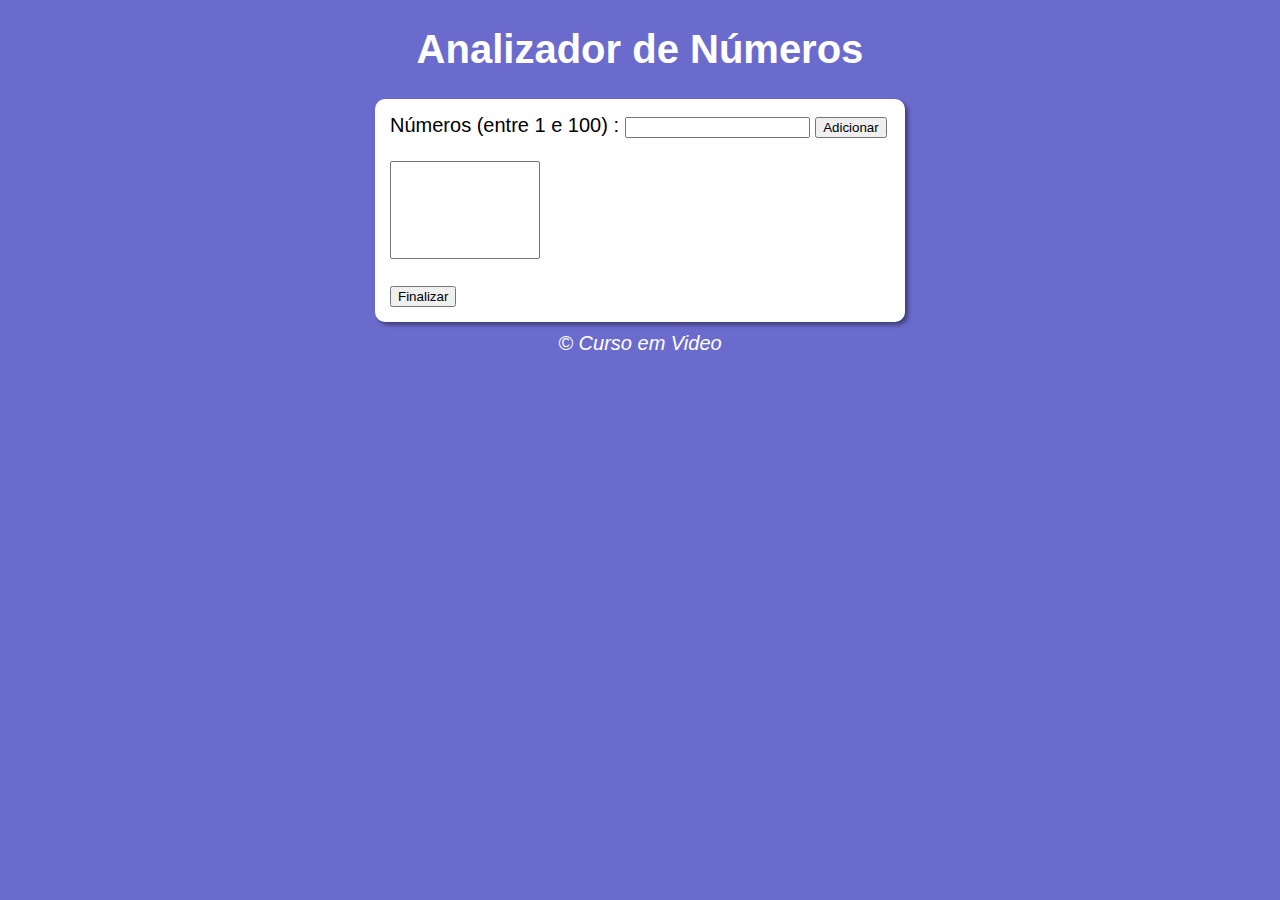
<file: aula16ex/index.html>
<!DOCTYPE html>
<html lang="pt-br">
<head>
    <meta charset="UTF-8">
    <meta name="viewport" content="width=device-width, initial-scale=1.0">
    <link rel="stylesheet" href="estilo.css">
    <title>Document</title>
</head>
<body>
    <header>
        <h1>Analizador de Números</h1>
    </header>
    <section>
        <div>
            Números (entre 1 e 100) :
            <input type="number" name="fnum" id="fnum">
            <input type="button" value="Adicionar" onclick="adicionar()">
            <br>
            <br>
            <select name="flista" id="flista" size="6"></select>
            <br>
            <br>
            <input type="button" value="Finalizar">
        </div>
        <div id="res">

        </div>
    </section>
    <footer>&copy; Curso em Video</footer>
    <script src="index.js"></script>
</body>
</html>
</file>
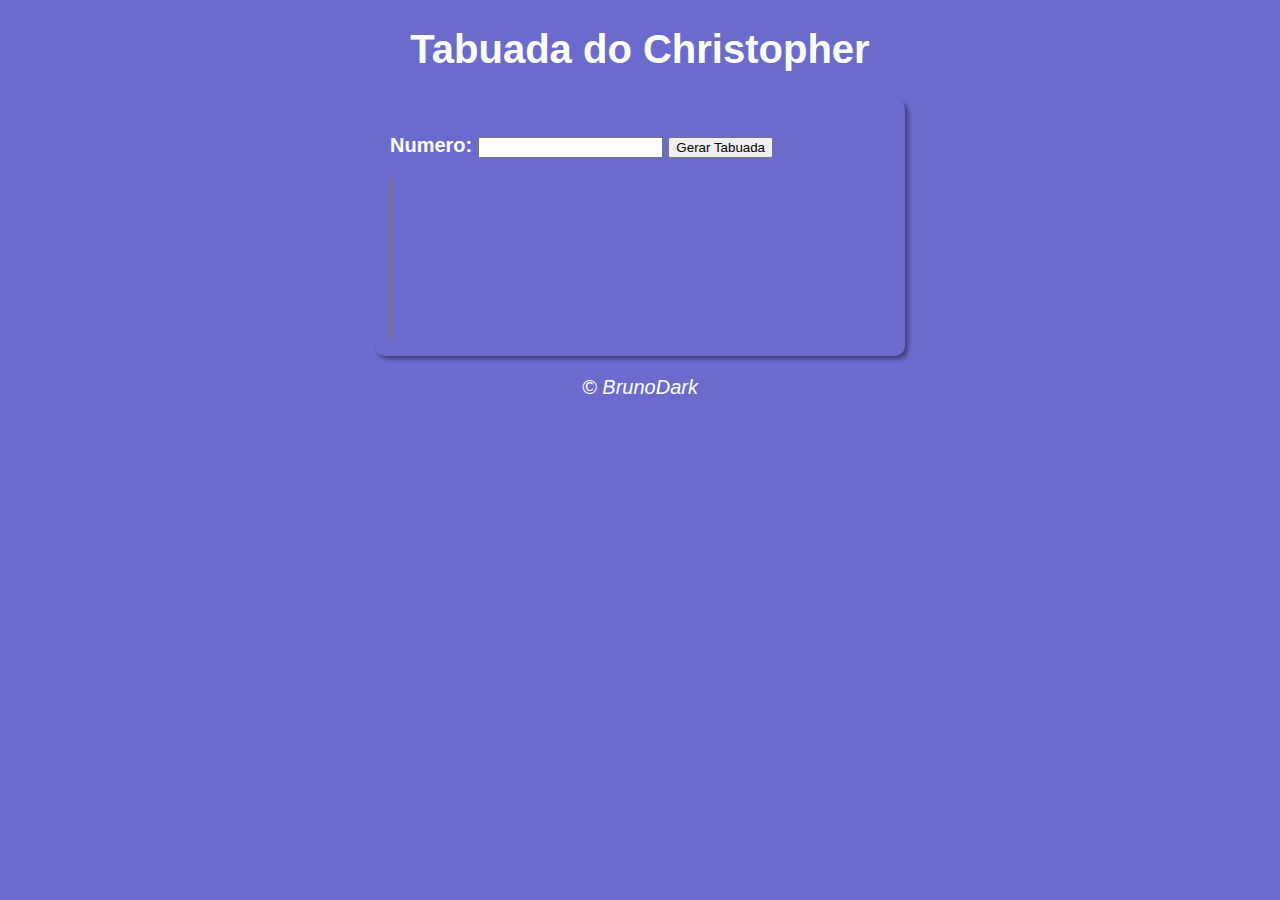
<file: aula14ex/ex017/index.html>
<!DOCTYPE html>
<html lang="pt-br">
<head>
    <meta charset="UTF-8">
    <meta name="viewport" content="width=device-width, initial-scale=1.0">
    <link rel="shortcut icon" href="One-Piece-Logo-PNG.png" type="image/x-icon">
    <link rel="stylesheet" href="estilo.css">
    <title>Tabuada</title>
</head>
<body>
    <header>
        <h1>Tabuada do Christopher</h1>
    </header>
    <section>
        <div class="conteudo">
            <p>Numero: <input type="number" name="num" id="txtn">
            <input type="button" value="Gerar Tabuada" onclick="tabuada()" id="botao"></p>
        </div>
        <div class="conteudo">
            <select name="tabuada" id="seltab" size="10"></select>
        </div>
    </section>
    <footer>
        <p>&copy; BrunoDark</p>
    </footer>
    <script src="script.js"></script>
</body>
</html>
</file>
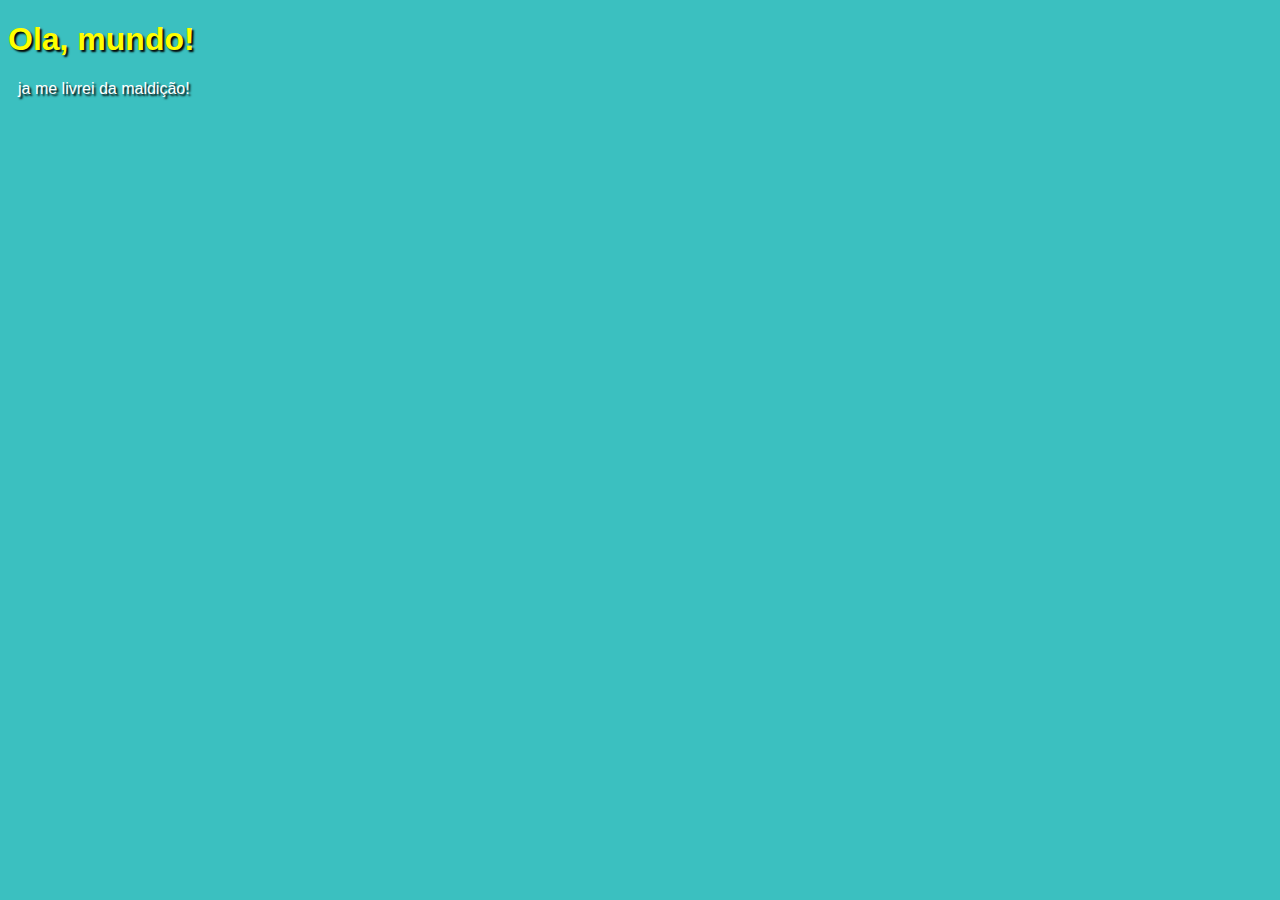
<file: aula04/ex001.html>
<!DOCTYPE html>
<html lang="pt-br">
<head>
    <meta charset="UTF-8">
    <meta name="viewport" content="width=device-width, initial-scale=1.0">
    <title>Meu primeiro programa</title>
    <style>
        body{
            font-family: Arial, Helvetica, sans-serif;
            background-color: rgb(59, 192, 192);
            color: white;
            text-shadow: 2px 2px 2px black;
        }

        h1{
            color: yellow;
        }

        p{
            margin-left: 10px;
        }
    </style>
</head>
<body>
    <h1>Ola, mundo!</h1>
    <p>ja me livrei da maldição!</p>
    <script>
        window.alert('Minha primeira mensagem!')
        window.confirm('Esta gostando de Javascript?')
        window.prompt('Qual é seu nome?')
    </script>
</body>
</html>
</file>
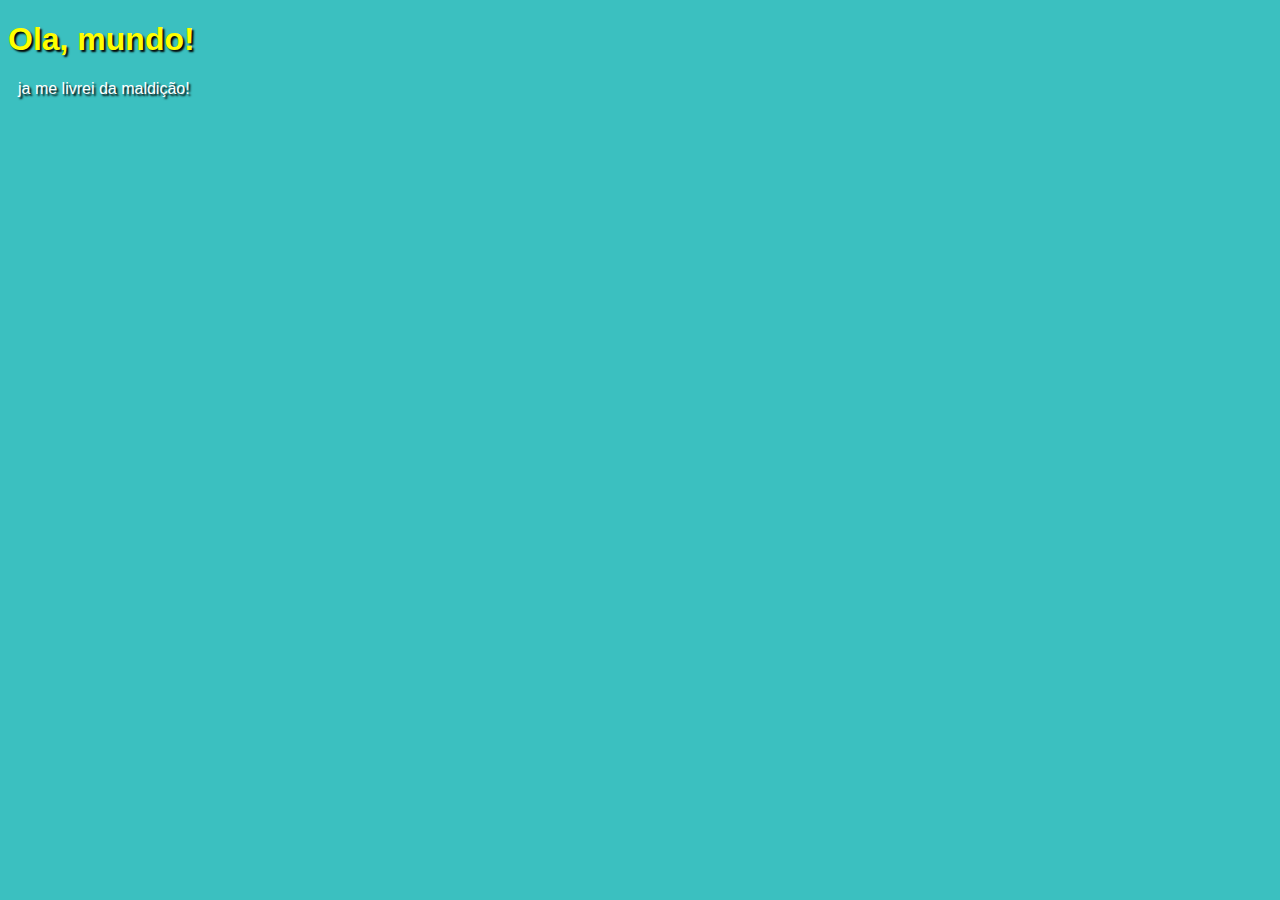
<file: aula06/ex002.html>
<!DOCTYPE html>
<html lang="pt-br">
<head>
    <meta charset="UTF-8">
    <meta name="viewport" content="width=device-width, initial-scale=1.0">
    <title>Meu primeiro programa</title>
    <style>
        body{
            font-family: Arial, Helvetica, sans-serif;
            background-color: rgb(59, 192, 192);
            color: white;
            text-shadow: 2px 2px 2px black;
        }

        h1{
            color: yellow;
        }

        p{
            margin-left: 10px;
        }
    </style>
</head>
<body>
    <h1>Ola, mundo!</h1>
    <p>ja me livrei da maldição!</p>
    <script>
       let nome = window.prompt('Qual é seu nome?')
       window.alert('É um grande prazer te conhecer, ' + nome)
    </script>
</body>
</file>
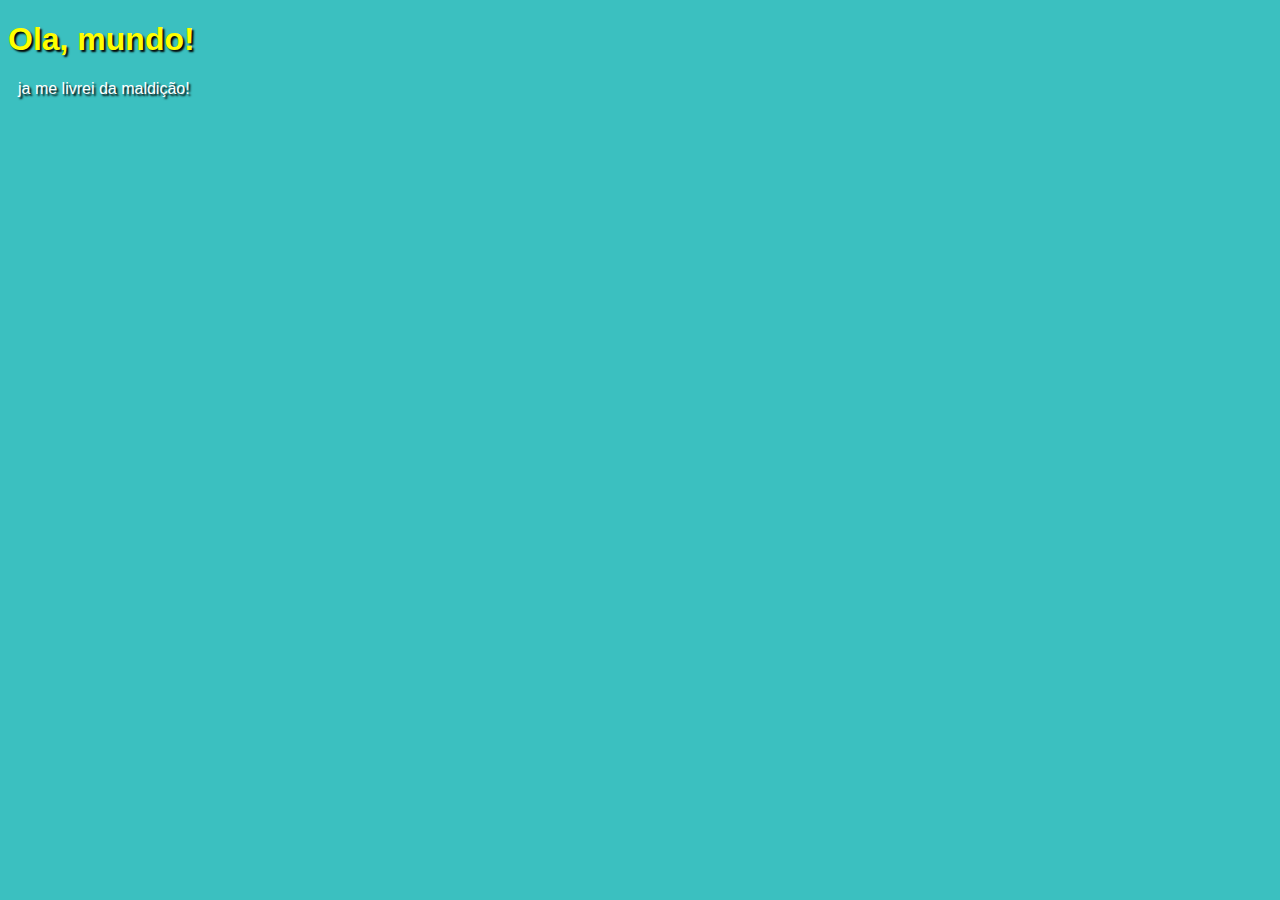
<file: aula06/ex003.html>
<!DOCTYPE html>
<html lang="pt-br">
<head>
    <meta charset="UTF-8">
    <meta name="viewport" content="width=device-width, initial-scale=1.0">
    <title>Meu primeiro programa</title>
    <style>
        body{
            font-family: Arial, Helvetica, sans-serif;
            background-color: rgb(59, 192, 192);
            color: white;
            text-shadow: 2px 2px 2px black;
        }

        h1{
            color: yellow;
        }

        p{
            margin-left: 10px;
        }
    </style>
</head>
<body>
    <h1>Ola, mundo!</h1>
    <p>ja me livrei da maldição!</p>
    <script>
       var n1 = Number.parseInt(window.prompt('Digite um numero: '))
       var n2 = Number.parseInt(window.prompt('Digite outro numero: '))
       var s = n1 + n2
       window.alert(`A soma entre ${n1} e ${n2} é igual a ${s}`)
    </script>
</body>
</file>
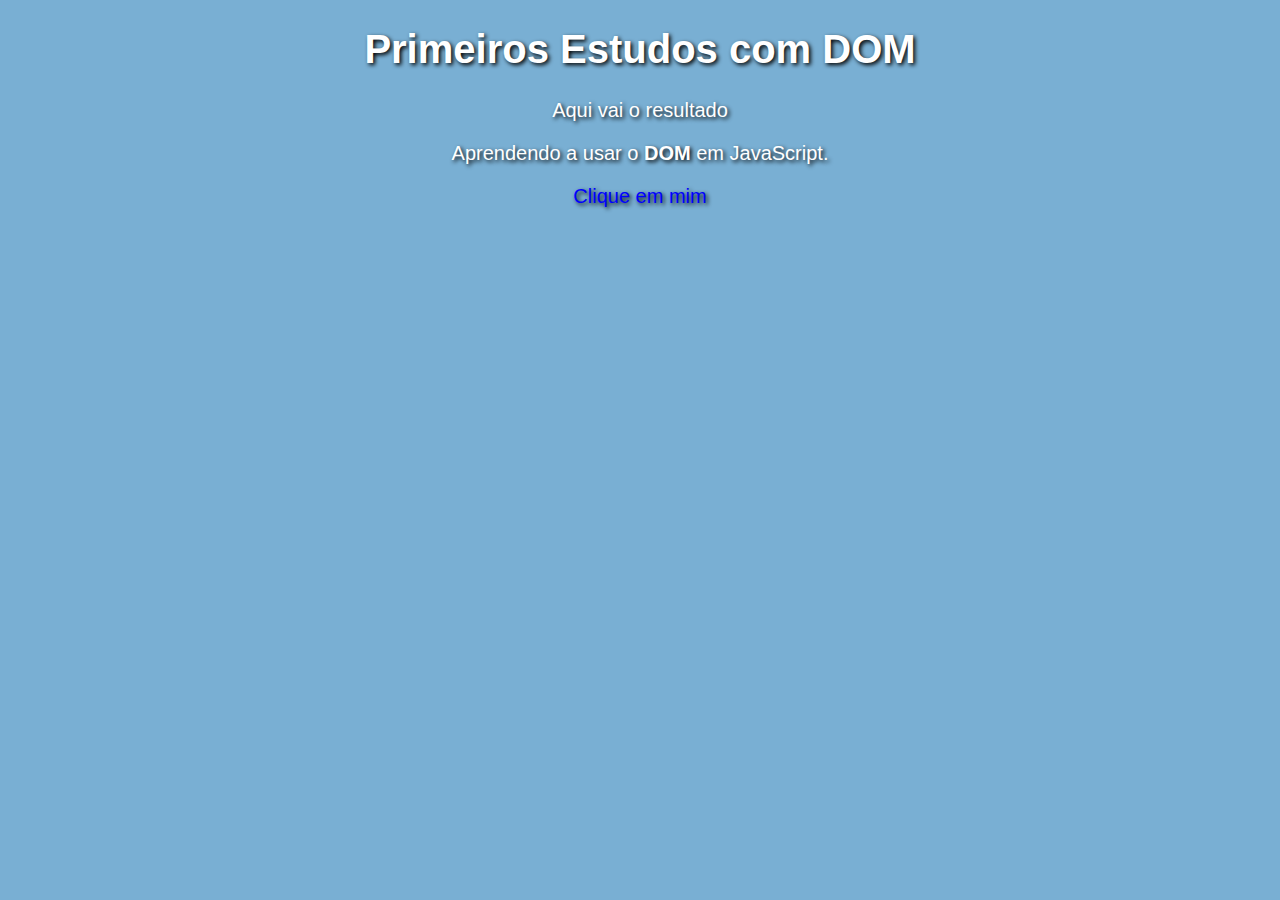
<file: aula09/ex005.html>
<!DOCTYPE html>
<html lang="pt-br">
<head>
    <meta charset="UTF-8">
    <meta name="viewport" content="width=device-width, initial-scale=1.0">
    <title>Primeiros Passos com DOM</title>
    <style>
        body{
            background-color: rgb(121, 175, 211);
            color: white;
            font-family: Arial, Helvetica, sans-serif;
            text-align: center;
            text-shadow: 2px 2px 4px  black;
            font-size: 20px;
        }
    </style>
</head>
<body>
    <h1>Primeiros Estudos com DOM</h1>
    <p>Aqui vai o resultado</p>
    <p>Aprendendo a usar o <strong>DOM</strong> em JavaScript.</p>
    <div id="msg">
        Clique em mim
    </div>
    <script>
       /* var corpo = window.document.body
        var d = window.document.getElementById('msg')
        document.write(d.innerHTML)*/
        var d = window.document.querySelector('div#msg')
        d.style.color = 'blue'
    </script>
</body>
</html>
</file>
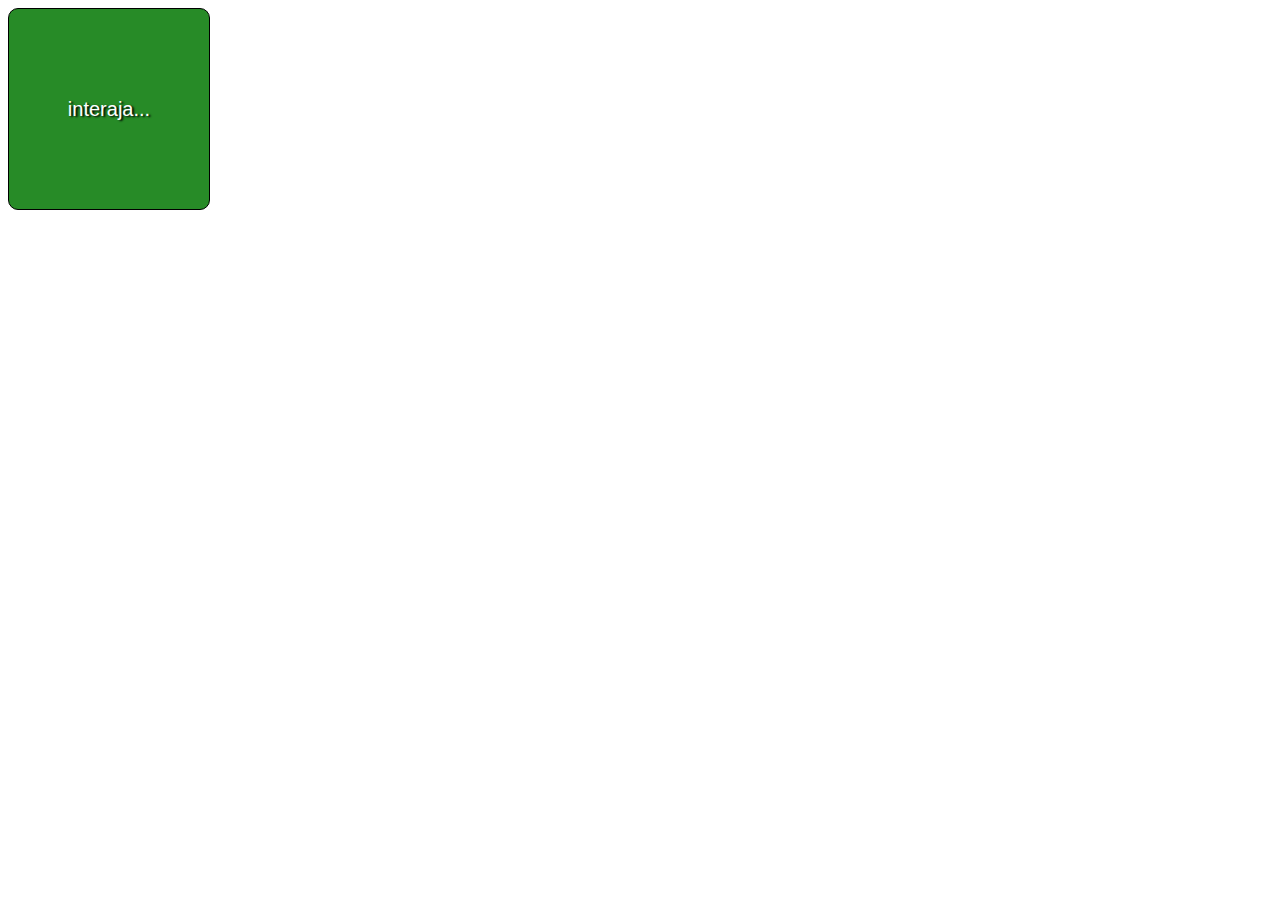
<file: aula10/ex006.html>
<!DOCTYPE html>
<html lang="pt-br">
<head>
    <meta charset="UTF-8">
    <meta name="viewport" content="width=device-width, initial-scale=1.0">
    <title>Eventos DOM</title>
    <style>
        div#area{
            display: flex;
            font-family: Arial, Helvetica, sans-serif;
            font-size: 20px;
            background-color: rgb(39, 139, 39);
            color: white;
            text-shadow: 2px 1px 2px black;
            border: 1px solid black;
            border-radius: 10px;
            width: 200px;
            height: 200px;
            justify-content: center;
            align-items: center;
        }
    </style>
</head>
<body>
    <div id="area">
        interaja...
    </div>
    <script>
         var a = window.document.getElementById('area')

         a.addEventListener('click', clicar)
         a.addEventListener('mouseenter', entrar)
         a.addEventListener('mouseout', sair)
        function clicar(){
            a.innerText = 'Clicou!'
            a.style.background = 'red'
        }

        function entrar(){
            a.innerText = 'Entrou!'
            a.style.background = 'blue'
        }

        function sair(){
            a.innerText = 'saiu!'
            a.style.background = 'yellow'
        }
    </script>
</body>
</html>
</file>
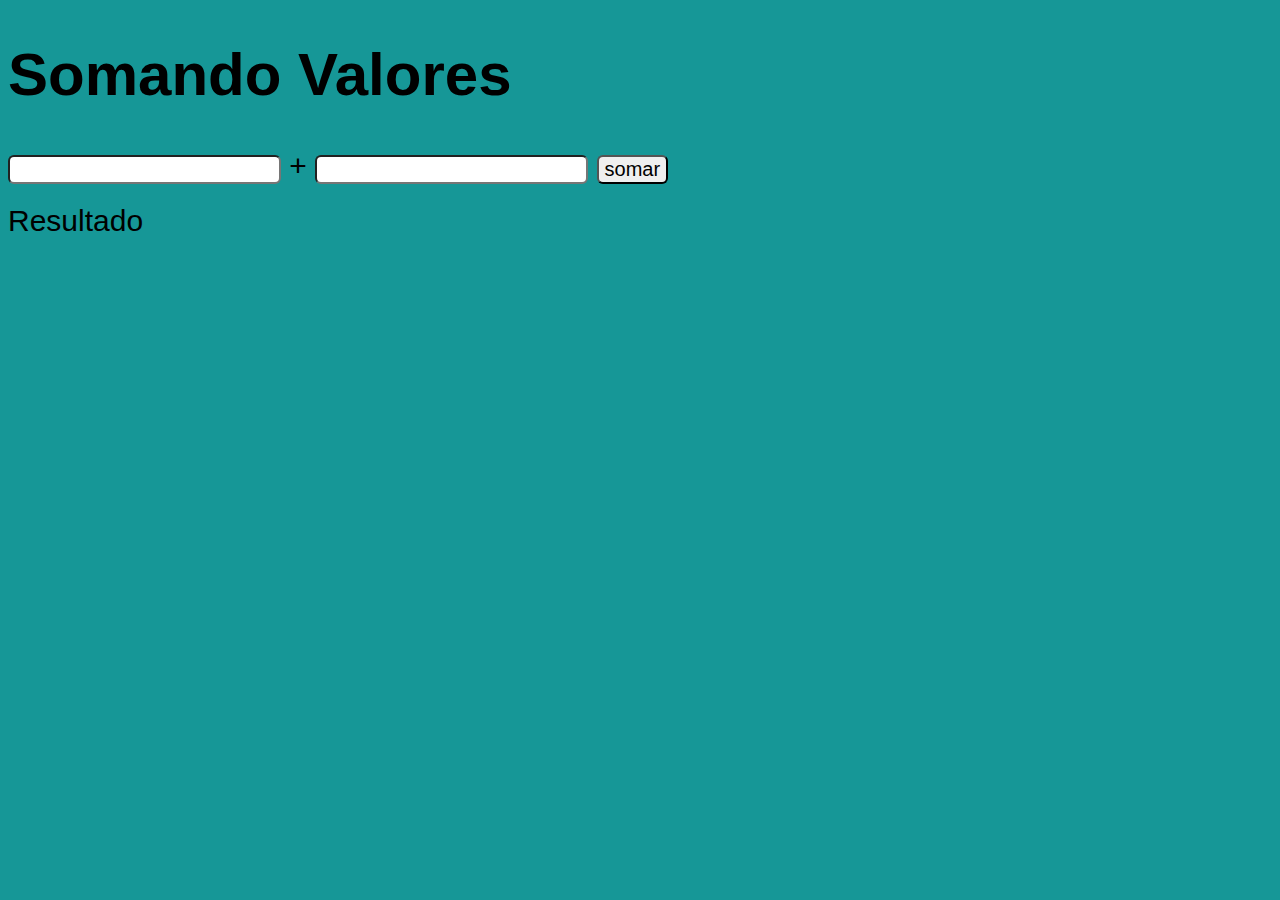
<file: aula10/ex007.html>
<!DOCTYPE html>
<html lang="tp-br">
<head>
    <meta charset="UTF-8">
    <meta name="viewport" content="width=device-width, initial-scale=1.0">
    <title>Somando numeros</title>
    <style>
        body{
            font-family: Arial, Helvetica, sans-serif;
            font-size: 30px;
            background-color: rgb(22, 151, 151);
        }

        input{
            font-size: 20px;
            border-radius: 6px;
        }
        #btn:hover{
            background-color: red;
            color: white;
        }

        div{
            margin-top: 20px;
        }
    </style>
</head>
<body>
    <h1>Somando Valores</h1>
    <input type="number" name="txtn1" id="txtn1"> +
    <input type="number" name="txtn2" id="txtn2">
    <input type="button" value="somar" id="btn" onclick="somar()">
    <div id="res">Resultado</div>
</body>
<script>
    function somar(){
    var tn1 = window.document.getElementById('txtn1')
    var tn2 = window.document.getElementById('txtn2')
    var res = window.document.querySelector('div#res')
    var n1 = Number(tn1.value)
    var n2 = Number(tn2.value)
    var s = n1 + n2
    res.innerHTML = `A soma entre ${n1} e ${n2} é <strong>${s}</strong>`

    }
</script>
</html>
</file>
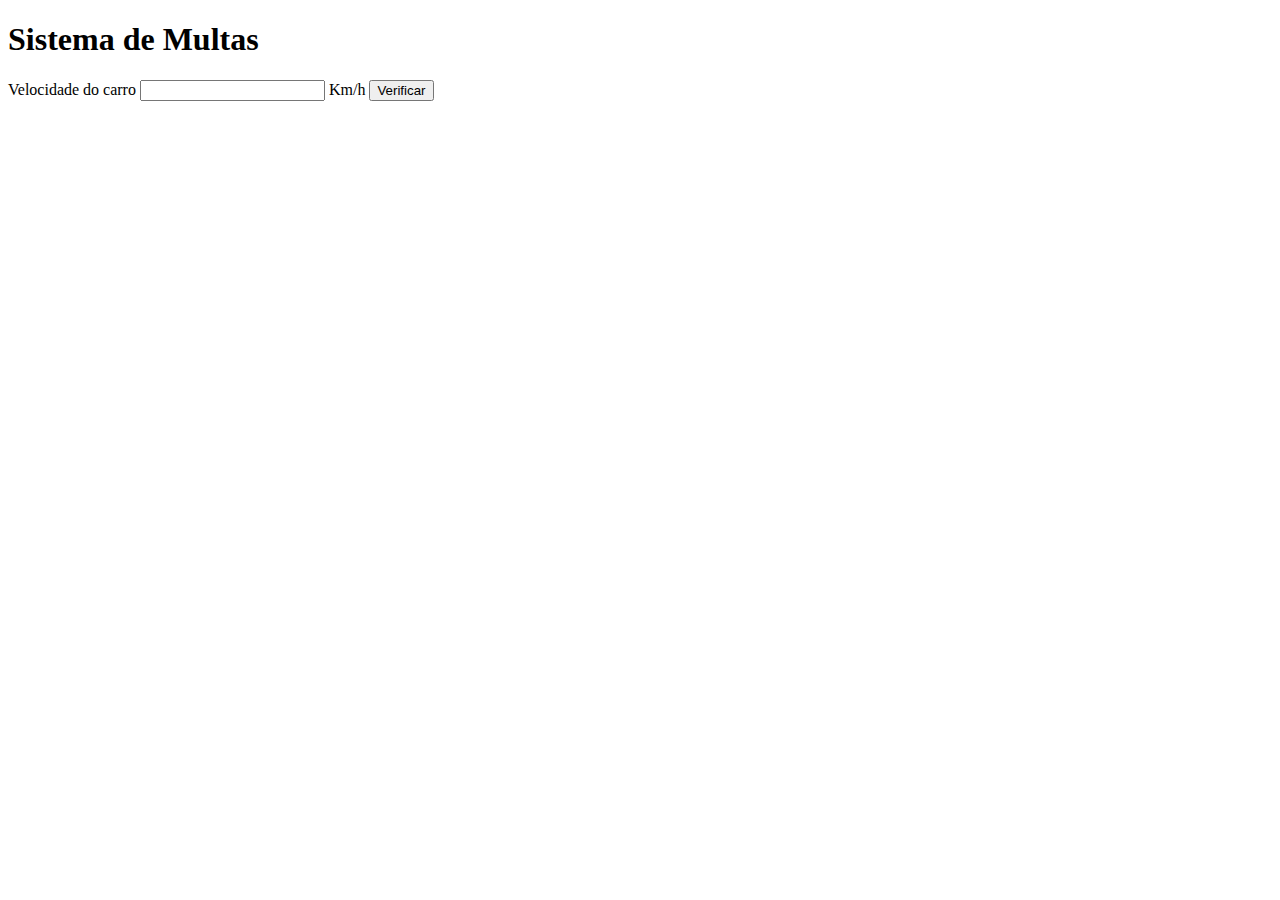
<file: aula11/ex008.html>
<!DOCTYPE html>
<html lang="pt-br">
<head>
    <meta charset="UTF-8">
    <meta name="viewport" content="width=device-width, initial-scale=1.0">
    <title>Detran</title>
</head>
<body>
    <h1>Sistema de Multas</h1>

   Velocidade do carro <input type="number" name="txtvel" id="txtvel"> Km/h 
   <input type="button" value="Verificar" onclick="calcular()">

   <div id="res">
            
   </div>

   <script>
    function calcular() {
        var txtv = document.querySelector('input#txtvel')
        var res = document.querySelector('div#res')
        var vel = Number(txtv.value)

        res.innerHTML = `<p> Sua velocidade é de <strong>${vel}</strong> Km/h </p>`
        if(vel > 60){
            res.innerHTML = `<p>Você utrapasou o limite de velocidade, MULTADO!</p>`
        }
        res.innerHTML += `<p>Dirija sempre com o sinto de segurança.</p>`
        
    }
   </script>
</body>
</html>
</file>
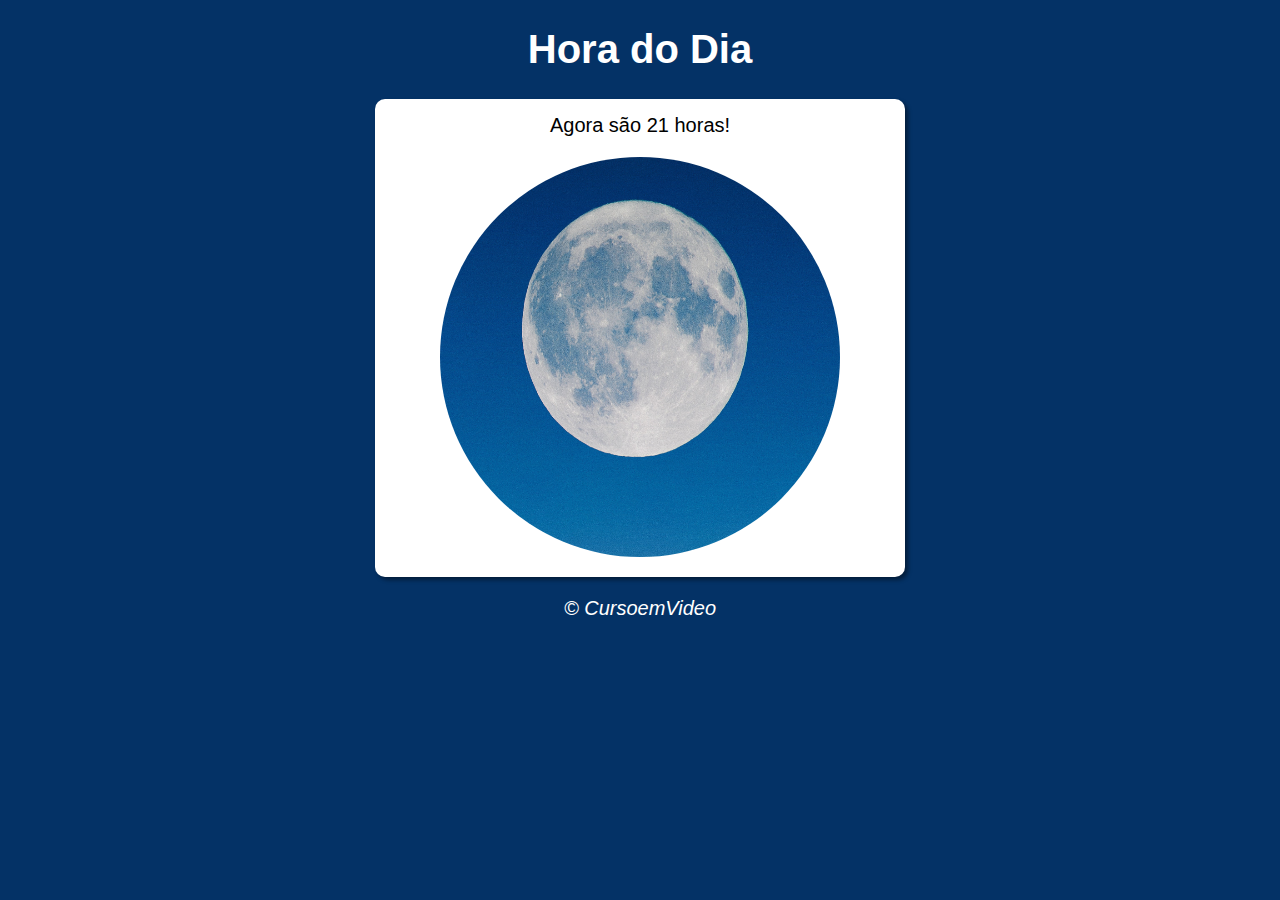
<file: aula12ex/ex013/modelo.html>
<!DOCTYPE html>
<html lang="pt-br">
<head>
    <meta charset="UTF-8">
    <meta name="viewport" content="width=device-width, initial-scale=1.0">
    <link rel="stylesheet" href="estilo.css">
    <title>Hora do Dia</title>
</head>
<body onload="carregar()">
    <header>
        <h1>Hora do Dia</h1>
    </header>
    <section>
        <div id="msg">

        </div>
        <div id="foto">
             <img id="imagem" src="imagens/manha.jpg" alt="imagem da manha">
        </div>
    </section>
    <footer>
        <p>&copy; CursoemVideo</p>
    </footer>
    <script src="script.js"></script>
</body>
</html>
</file>
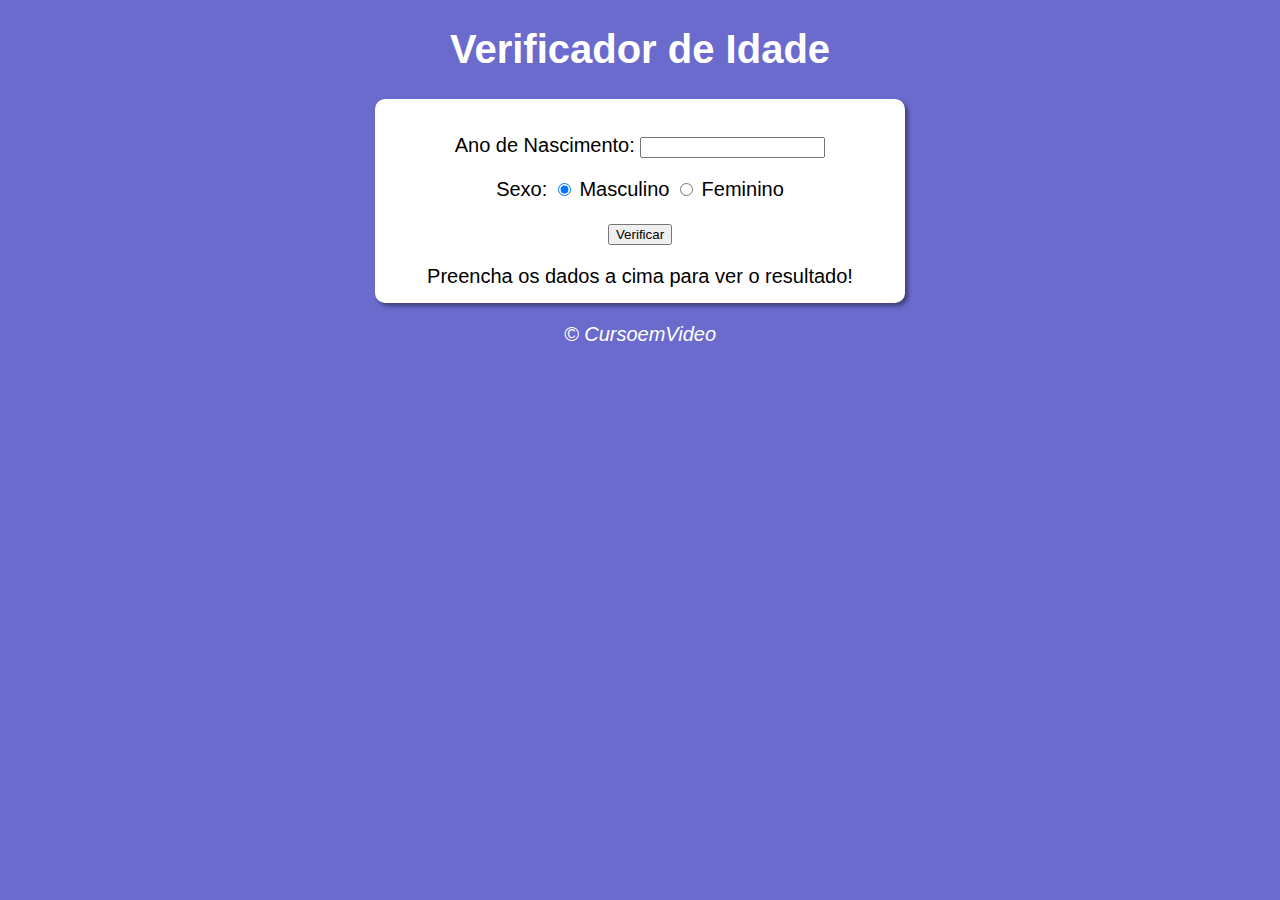
<file: aula12ex/ex014/modelo.html>
<!DOCTYPE html>
<html lang="pt-br">
<head>
    <meta charset="UTF-8">
    <meta name="viewport" content="width=device-width, initial-scale=1.0">
    <link rel="stylesheet" href="estilo.css">
    <title>Verificador de Idade</title>
</head>
<body>
    <header>
        <h1>Verificador de Idade</h1>
    </header>
    <section>
        <div>
            <p>
                Ano de Nascimento:
                <input type="number" name="txtano" id="txtano" min="0" max="">
            </p>
            <p>
                Sexo:
                <input type="radio" name="radsex" id="masc" checked>
                <label for="masc">Masculino</label>
                <input type="radio" name="radsex" id="fem">
                <label for="fem">Feminino</label>
            </p>
            <p>
                <input type="button" value="Verificar" onclick="verificar()">
            </p>
        </div>
        <div id="res">
            Preencha os dados a cima para ver o resultado!
        </div>
    </section>
    <footer>
        <p>&copy; CursoemVideo</p>
    </footer>
    <script src="script.js"></script>
</body>
</html>
</file>
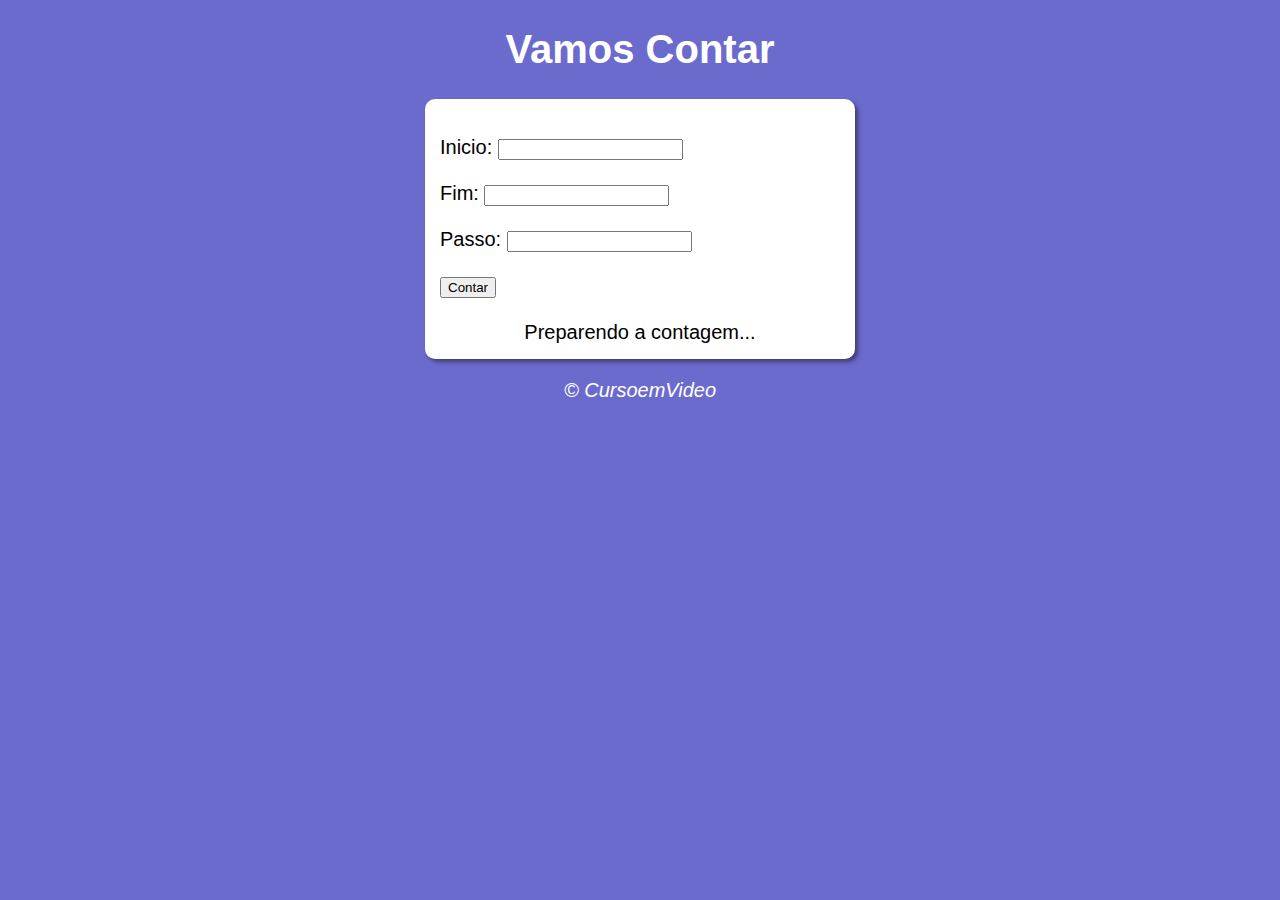
<file: aula14ex/ex016/modelo.html>
<!DOCTYPE html>
<html lang="pt-br">
<head>
    <meta charset="UTF-8">
    <meta name="viewport" content="width=device-width, initial-scale=1.0">
    <link rel="stylesheet" href="estilo.css">
    <title>Modelo de Exercicio</title>
</head>
<body>
    <header>
        <h1>Vamos Contar</h1>
    </header>
    <section>
        <div id="conteudo">
            <label for="inicio">Inicio:</label>
            <input type="number" name="inicio" id="inicio">
            <br>
            <label for="fim">Fim:</label>
            <input type="number" name="fim" id="fim">
            <br>
            <label for="passo">Passo:</label>
            <input type="number" name="passo" id="passo">
            <br>
            <input type="button" value="Contar" onclick="conte()">
        </div>
        <br>
        <div id="contador">
            Preparendo a contagem...
        </div>
    </section>
    <footer>
        <p>&copy; CursoemVideo</p>
    </footer>
    <script src="script.js"></script>
</body>
</html>
</file>
<file: aula16ex/estilo.css>
body{
    background-color: rgb(107, 107, 206);
    font: normal 15pt arial;
}

header{
    color: white;  
}

h1{
    text-align: center;
}

section{
    background: white;
    border-radius: 10px;
    padding: 15px;
    width: 500px;
    margin: auto;
    box-shadow: 3px 3px 4px rgba(0, 0, 0, 0.425);
}

select{
    width: 150px;
}

footer{
color: white;
font-style: italic;
margin-top: 10px;
text-align: center;
}
</file>
<file: aula14ex/ex017/estilo.css>
body{
    background-color: rgb(107, 107, 206);
    font: normal 15pt arial;
    text-align: center;
}

header{
    color: white;  
}

section{
    background-image: url("https://muramasa.com.br/wp-content/uploads/2022/07/onepiecefilme3-730x365.jpg");
    background-size: cover;
    border-radius: 10px;
    padding: 15px;
    width: 500px;
    margin: auto;
    box-shadow: 3px 3px 4px rgba(0, 0, 0, 0.425);
    color: white;
    font-weight: bolder;
}

.conteudo{
    text-align: left;
}

#botao:hover{
    background-color: blue;
    color: white;
    font-weight: bold;
}

footer{
color: white;
font-style: italic;
}
</file>
<file: aula12ex/ex013/estilo.css>
body{
    background-color: rgb(107, 107, 206);
    font: normal 15pt arial;
    text-align: center;
}

header{
    color: white;  
}

section{
    background: white;
    border-radius: 10px;
    padding: 15px;
    width: 500px;
    margin: auto;
    box-shadow: 3px 3px 4px rgba(0, 0, 0, 0.425);
}

img{
    margin-top: 20px;
    width: 400px;
    height: 400px;
    border-radius: 50%;
}

footer{
color: white;
font-style: italic;
}
</file>
<file: aula12ex/ex014/estilo.css>
body{
    background-color: rgb(107, 107, 206);
    font: normal 15pt arial;
    text-align: center;
}

header{
    color: white;  
}

section{
    background: white;
    border-radius: 10px;
    padding: 15px;
    width: 500px;
    margin: auto;
    box-shadow: 3px 3px 4px rgba(0, 0, 0, 0.425);
}

footer{
color: white;
font-style: italic;
}

img{
    width: 350px;
    height: 350px;
    border-radius: 50%;
    margin-top: 30px;
}
</file>
<file: aula14ex/ex016/estilo.css>
body{
    background-color: rgb(107, 107, 206);
    font: normal 15pt arial;
    text-align: center;
}

header{
    color: white;  
}

section{
    background: white;
    border-radius: 10px;
    padding: 15px;
    width: 400px;
    margin: auto;
    box-shadow: 3px 3px 4px rgba(0, 0, 0, 0.425);
}

#conteudo{
    text-align: left;
}

input{
    margin-top: 25px;
}

footer{
color: white;
font-style: italic;
}
</file>
